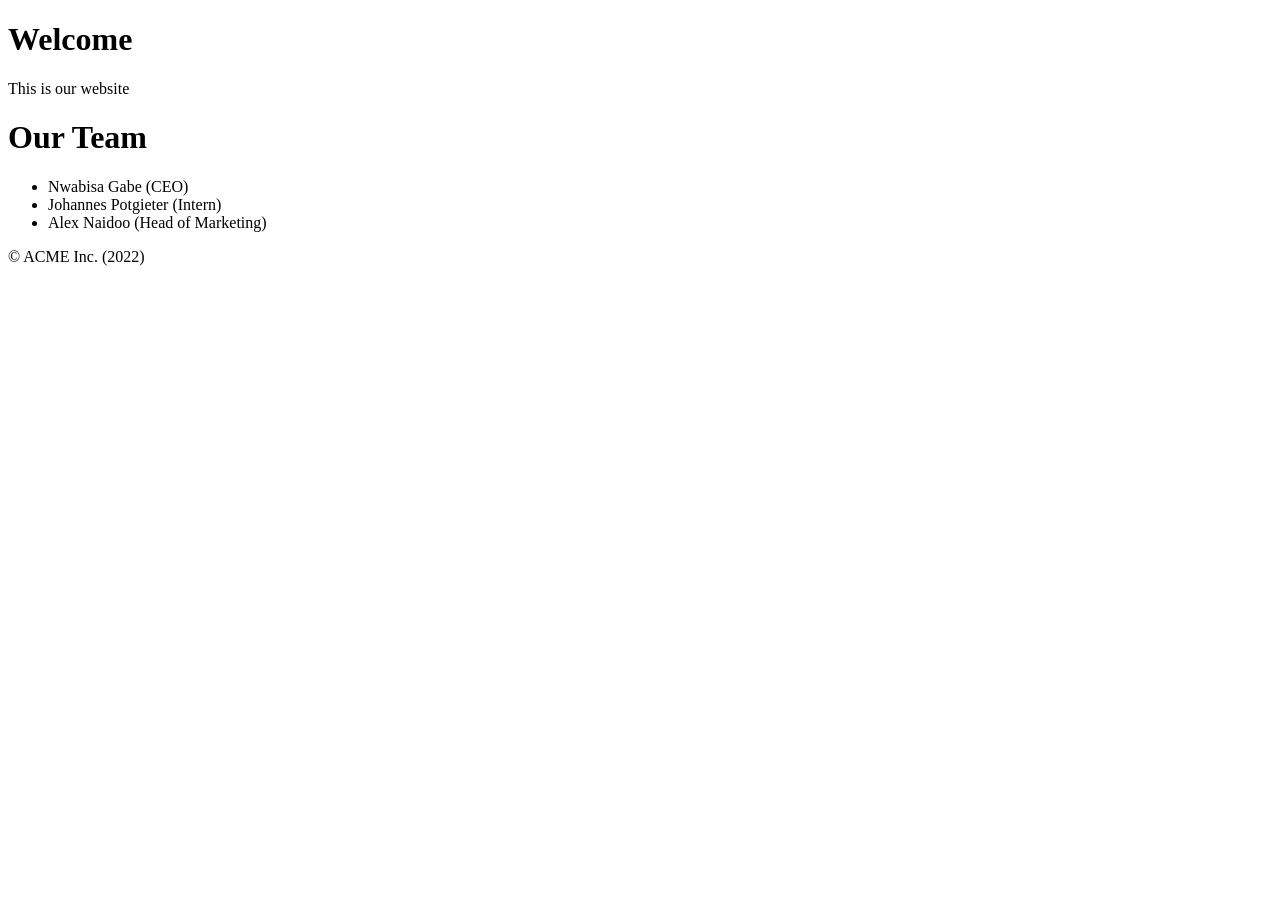
<file: IWA_3/index.html>
<!DOCTYPE html>
<html lang="en">
<head>
    <meta charset="UTF-8">
    <meta name="viewport" content="width=device-width, initial-scale=1.0">
    <title>Document</title>
    <script src="./scripts.js" defer></script>

    <script>
        const company = 'ACME Inc.';
        const year = 2022;
        const message = '© ' + company + ' (' + year + ')';
        document.addEventListener('DOMContentLoaded', function() {
            document.querySelector('footer').innerText = message;
        });
    </script>
    <script type="module" src="./nwabisa.js"></script>
    <script type="module" src="./johannes.js"></script>
    <script type="module" src="./alex.js"></script>
    <script nomodule src="./scripts.js"></script>

 
    </head>
  
    <body>
      <h1>Welcome</h1>
      <p>This is our website</p>

      <h1>Our Team</h1>
        
        <ul>
            <li id="nwabisa">Loading...</li>
            <li id="johannes">Loading...</li>
            <li id="alex">Loading...</li>
        </ul>

        <script src="nwabisa.js" type="module"></script>
        <script src="johannes.js" type="module"></script>
        <script src="alex.js" type="module"></script>
        <script src="scripts.js" nomodule></script>
    </body>
  
    <footer>Loading...</footer>
  </html>
</file>
